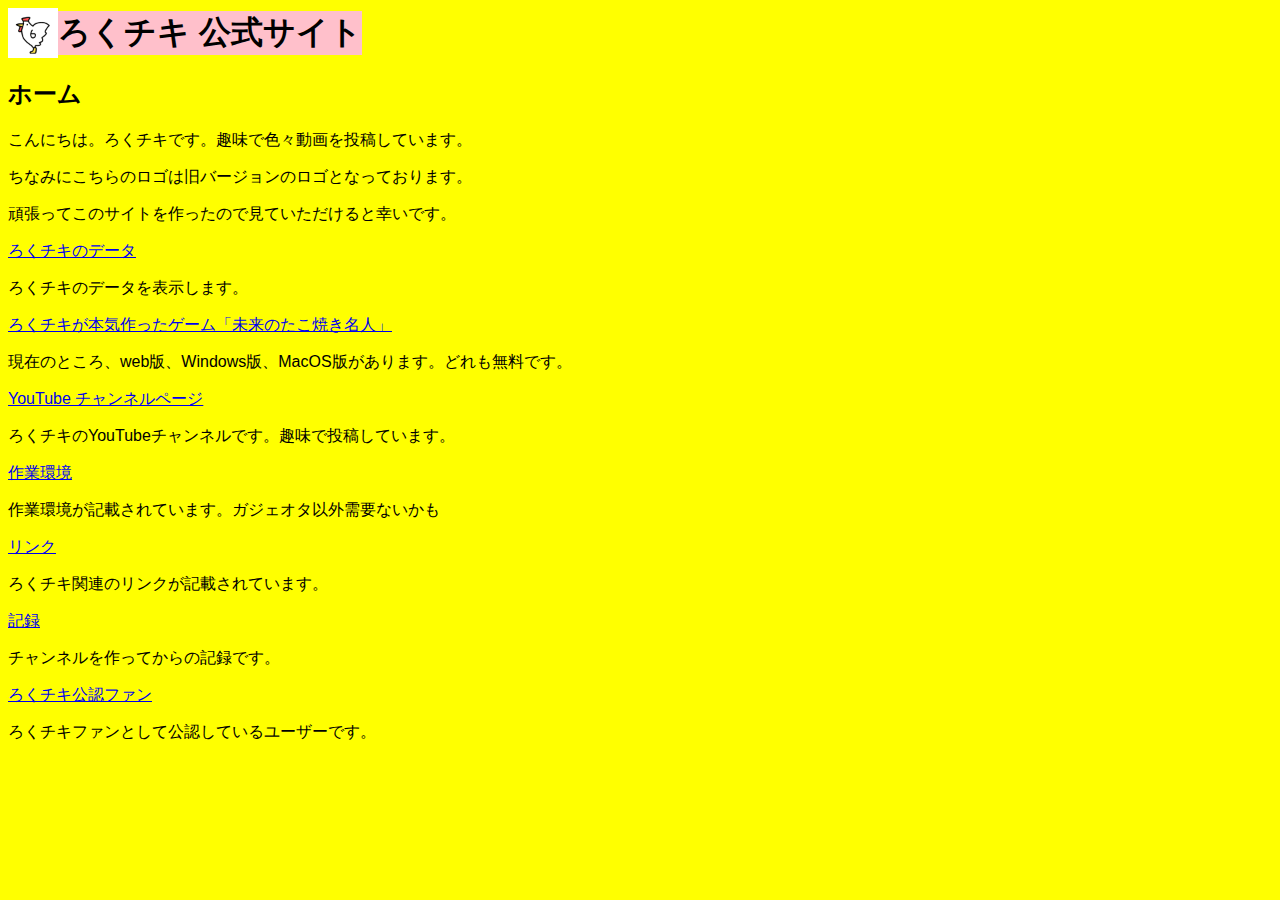
<file: index.html>
<!DOCTYPE html>
<html lang="ja">
<head>
    <meta charset="UTF-8">
    <meta name="viewport" content="width=device-width, initial-scale=1.0">
    <title>ホーム ろくチキ 公式サイト</title>
    <link rel="stylesheet" href="style.css">
</head>
<body>
    <div class="head">
        <img class="logo" src="rokuck-v1.jpg" alt="">
        <h1>ろくチキ 公式サイト</h1>
    </div>
    <h2>ホーム</h2>
    <p>こんにちは。ろくチキです。趣味で色々動画を投稿しています。</p>
    <p>ちなみにこちらのロゴは旧バージョンのロゴとなっております。</p>
    <p>頑張ってこのサイトを作ったので見ていただけると幸いです。</p>
    <a href="data.html">ろくチキのデータ</a>
    <p>ろくチキのデータを表示します。</p>
    <a href="game.html">ろくチキが本気作ったゲーム「未来のたこ焼き名人」</a>
    <p>現在のところ、web版、Windows版、MacOS版があります。どれも無料です。</p>
    <a href="https://www.youtube.com/@rokuchiki">YouTube チャンネルページ</a>
    <p>ろくチキのYouTubeチャンネルです。趣味で投稿しています。</p>
    <a href="kankyou.html">作業環境</a>
    <p>作業環境が記載されています。ガジェオタ以外需要ないかも</p>
    <a href="link.html">リンク</a>
    <p>ろくチキ関連のリンクが記載されています。</p>
    <a href="kiroku.html">記録</a>
    <p>チャンネルを作ってからの記録です。</p>
    <a href="fan.html">ろくチキ公認ファン</a>
    <p>ろくチキファンとして公認しているユーザーです。</p>
</body>
</html>
</file>
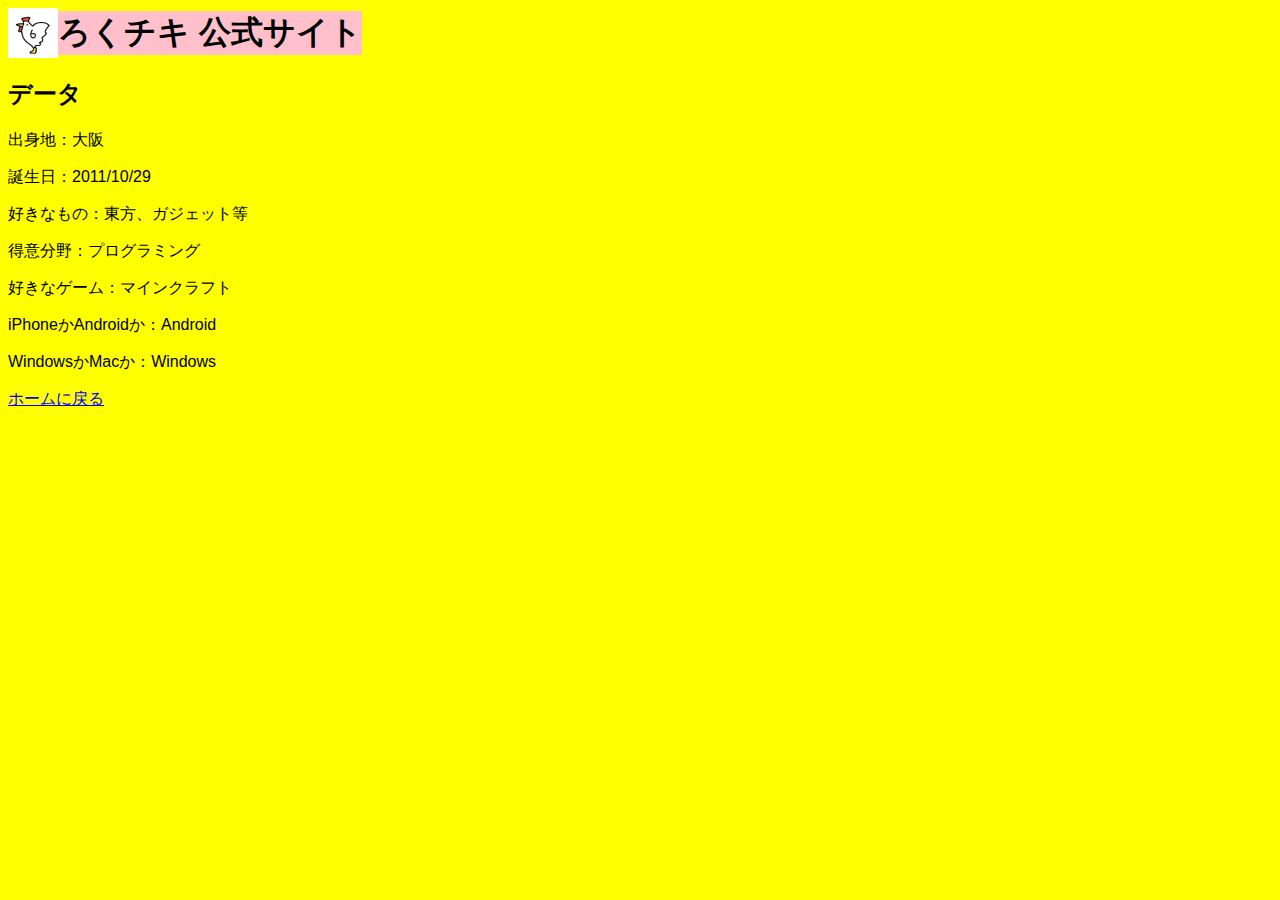
<file: data.html>
<!DOCTYPE html>
<html lang="ja">
<head>
    <meta charset="UTF-8">
    <meta name="viewport" content="width=device-width, initial-scale=1.0">
    <title>データ</title>
    <link rel="stylesheet" href="style.css">
</head>
<body>
    <div class="head">
        <img class="logo" src="rokuck-v1.jpg" alt="">
        <h1>ろくチキ 公式サイト</h1>
    </div>
        <h2>データ</h2>
        <p>出身地：大阪</p>
        <p>誕生日：2011/10/29</p>
        <p>好きなもの：東方、ガジェット等</p>
        <p>得意分野：プログラミング</p>
        <p>好きなゲーム：マインクラフト</p>
        <p>iPhoneかAndroidか：Android</p>
        <p>WindowsかMacか：Windows</p>
        <a href="index.html">ホームに戻る</a>
</body>
</html>
</file>
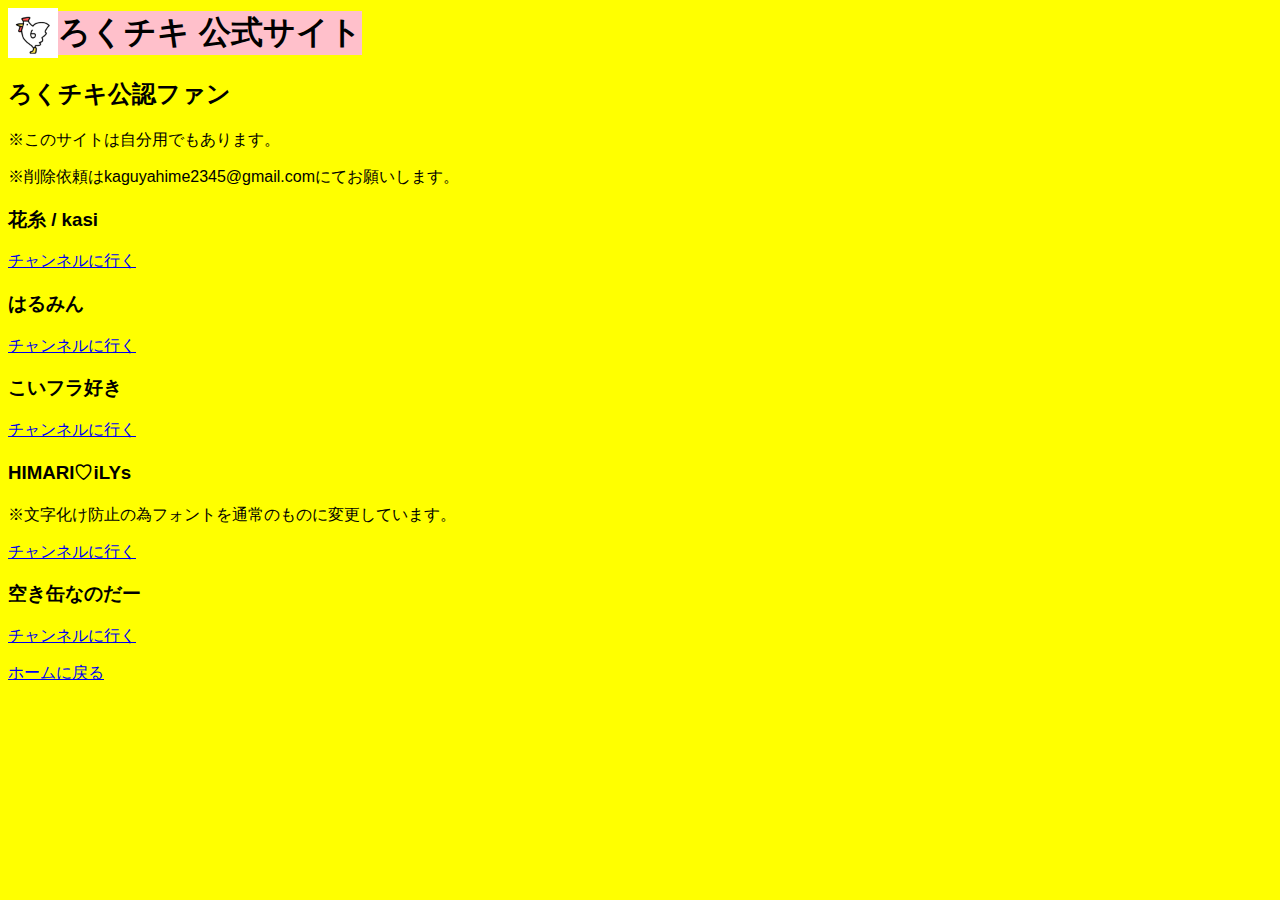
<file: fan.html>
<!DOCTYPE html>
<html lang="ja">
<head>
    <meta charset="UTF-8">
    <meta name="viewport" content="width=device-width, initial-scale=1.0">
    <title>ろくチキ公認ファン</title>
    <link rel="stylesheet" href="style.css">
</head>
<body>
    <div class="head">
        <img class="logo" src="rokuck-v1.jpg" alt="">
        <h1>ろくチキ 公式サイト</h1>
    </div>
    <h2>ろくチキ公認ファン</h2>
    <p>※このサイトは自分用でもあります。</p>
    <p>※削除依頼はkaguyahime2345@gmail.comにてお願いします。</p>
    <h3>花糸 / kasi</h3>
    <a href="https://youtube.com/channel/UCLF4b_7bV83FdMOu-K6He_g">チャンネルに行く</a>
    <h3>はるみん</h3>
    <a href="https://youtube.com/channel/UC4QX_d3unvBqS4AYu45Sf-w">チャンネルに行く</a>
    <h3>こいフラ好き</h3>
    <a href="https://youtube.com/channel/UC6ov-P_Bl0k9ayNvyF1xpMg">チャンネルに行く</a>
    <h3>HIMARI♡iLYs</h3>
    <p>※文字化け防止の為フォントを通常のものに変更しています。</p>
    <a href="https://youtube.com/channel/UC0yFyboJL_-a4d5_iFMcz0Q">チャンネルに行く</a>
    <h3>空き缶なのだー</h3>
    <a href="https://youtube.com/channel/UCb-60HztscO0dMngV-HLMMA">チャンネルに行く</a>
    <p><a href="index.html">ホームに戻る</a></p>
    
    

</body>
</html>
</file>
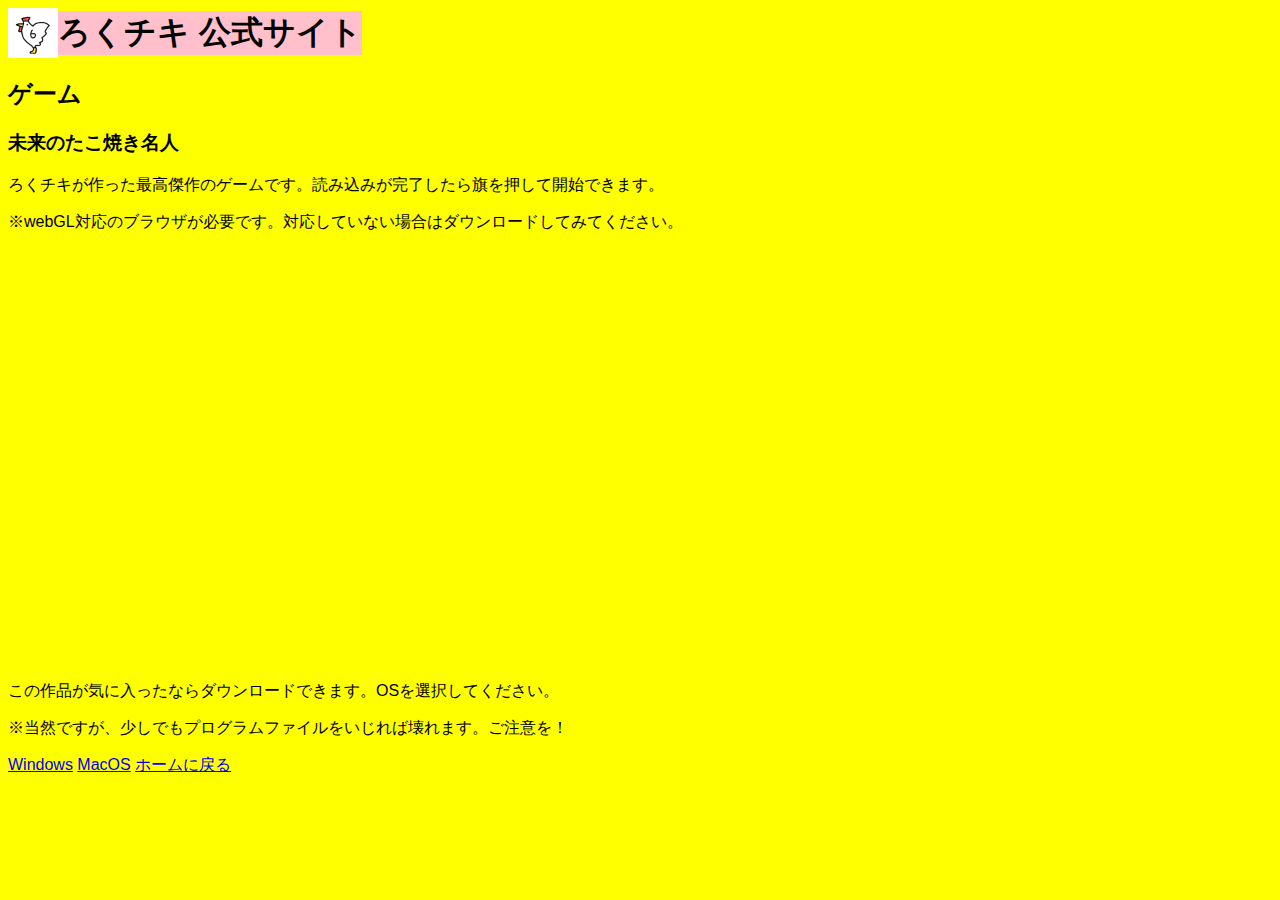
<file: game.html>
<!DOCTYPE html>
<html lang="ja">
<head>
    <meta charset="UTF-8">
    <meta name="viewport" content="width=device-width, initial-scale=1.0">
    <title>ゲーム</title>
    <link rel="stylesheet" href="style.css">
</head>
<body>
    <div class="head">
        <img class="logo" src="rokuck-v1.jpg" alt="">
        <h1>ろくチキ 公式サイト</h1>
    </div>
    <h2>ゲーム</h2>
    <h3>未来のたこ焼き名人</h3>
    <p>ろくチキが作った最高傑作のゲームです。読み込みが完了したら旗を押して開始できます。</p>
    <p>※webGL対応のブラウザが必要です。対応していない場合はダウンロードしてみてください。</p>
    <iframe class="game" src="https://turbowarp.org/733436477/embed" width="482" height="412" allowtransparency="true" frameborder="0" scrolling="no" allowfullscreen></iframe>
    <p>この作品が気に入ったならダウンロードできます。OSを選択してください。</p>
    <p>※当然ですが、少しでもプログラムファイルをいじれば壊れます。ご注意を！</p>
    <a href="https://firestorage.com/download/dc1f6158cb1e0518ea4f87f4033763c9739f8bac">Windows</a>
    <a href="https://firestorage.com/download/cb845cc625ea1fa777f0cfca28e9c75dda77cca9">MacOS</a>
    <a href="index.html">ホームに戻る</a>
</body>
</html>
</file>
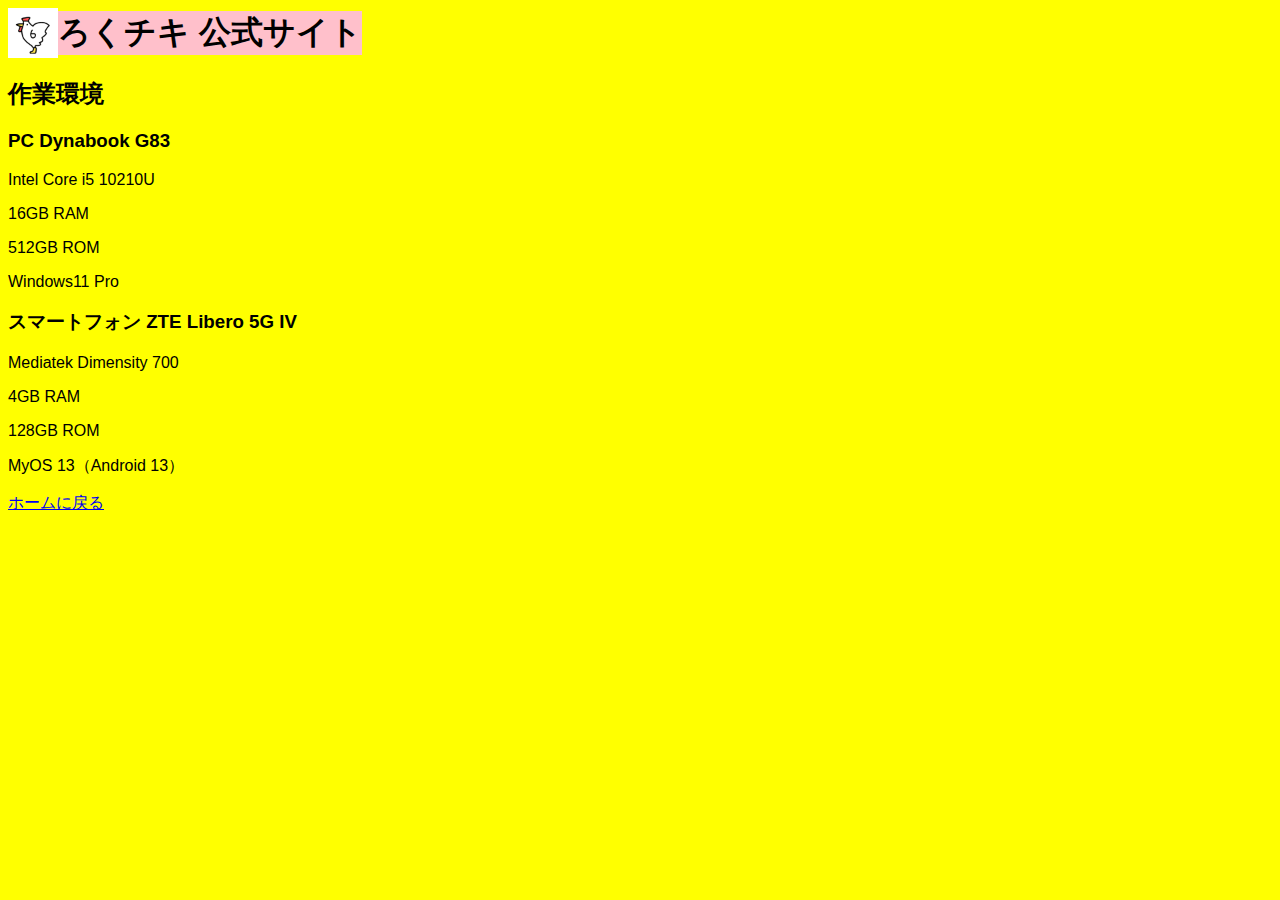
<file: kankyou.html>
<!DOCTYPE html>
<html lang="ja">
<head>
    <meta charset="UTF-8">
    <meta name="viewport" content="width=device-width, initial-scale=1.0">
    <title>作業環境</title>
    <link rel="stylesheet" href="style.css">
</head>
<body>
    <div class="head">
        <img class="logo" src="rokuck-v1.jpg" alt="">
        <h1>ろくチキ 公式サイト</h1>
    </div>
    <h2>作業環境</h2>
    <h3>PC Dynabook G83</h3>
    <p>Intel Core i5 10210U</p>
    <p>16GB RAM</p>
    <p>512GB ROM</p>
    <p>Windows11 Pro</p>
    <h3>スマートフォン ZTE Libero 5G IV</h3>
    <p>Mediatek Dimensity 700</p>
    <p>4GB RAM</p>
    <p>128GB ROM</p>
    <p>MyOS 13（Android 13）</p>
    <a href="index.html">ホームに戻る</a>
</body>
</html>
</file>
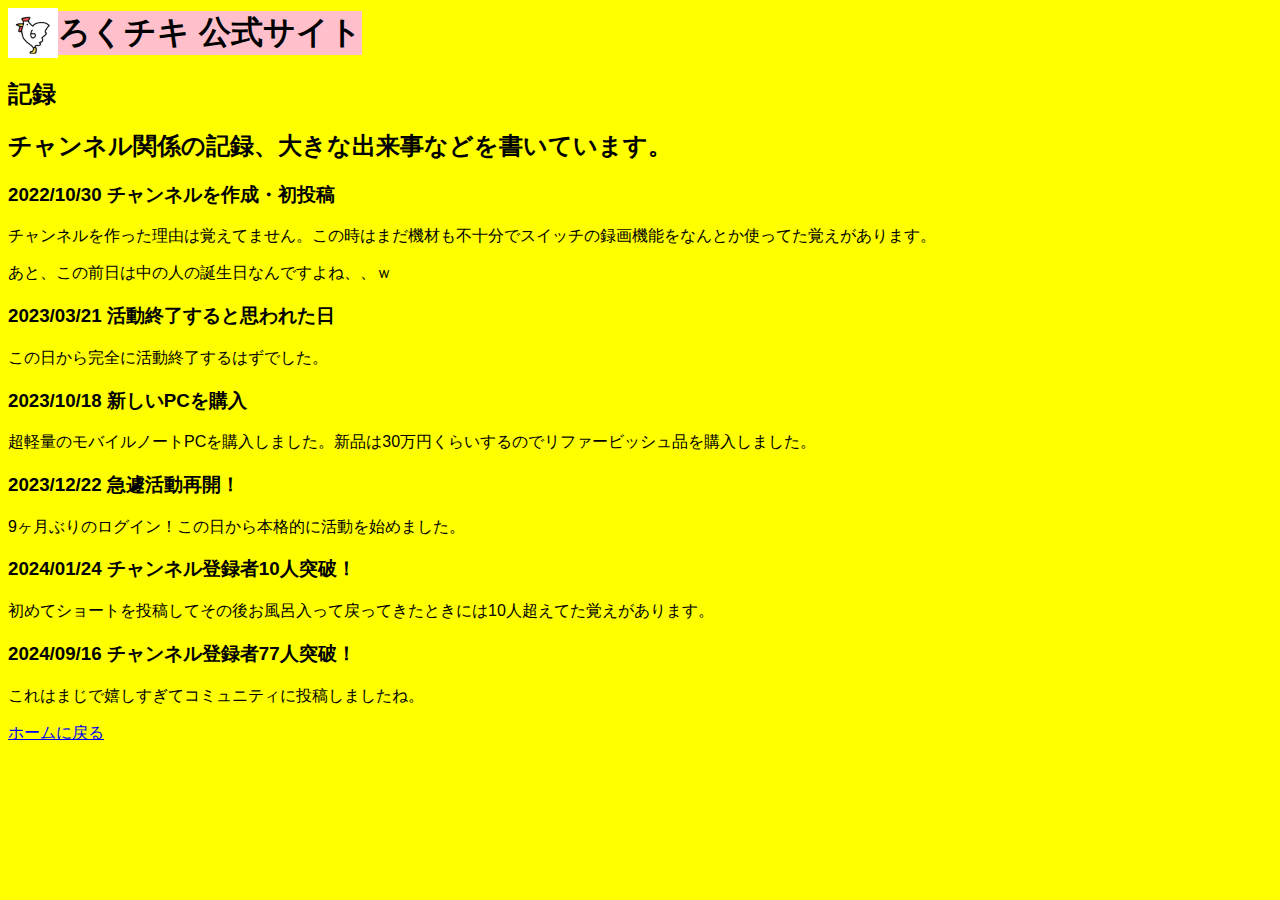
<file: kiroku.html>
<!DOCTYPE html>
<html lang="en">
<head>
    <meta charset="UTF-8">
    <meta name="viewport" content="width=device-width, initial-scale=1.0">
    <title>記録</title>
    <link rel="stylesheet" href="style.css">
</head>
<body>
    <div class="head">
        <img class="logo" src="rokuck-v1.jpg" alt="">
        <h1>ろくチキ 公式サイト</h1>
    </div>
    <h2>記録</h2>
    <h2>チャンネル関係の記録、大きな出来事などを書いています。</h2>
    <h3>2022/10/30 チャンネルを作成・初投稿</h3>
    <p>チャンネルを作った理由は覚えてません。この時はまだ機材も不十分でスイッチの録画機能をなんとか使ってた覚えがあります。</p>
    <p>あと、この前日は中の人の誕生日なんですよね、、ｗ</p>
    <h3>2023/03/21 活動終了すると思われた日</h3>
    <p>この日から完全に活動終了するはずでした。</p>
    <h3>2023/10/18 新しいPCを購入</h3>
    <p>超軽量のモバイルノートPCを購入しました。新品は30万円くらいするのでリファービッシュ品を購入しました。</p>
    <h3>2023/12/22 急遽活動再開！</h3>
    <p>9ヶ月ぶりのログイン！この日から本格的に活動を始めました。</p>
    <h3>2024/01/24 チャンネル登録者10人突破！</h3>
    <p>初めてショートを投稿してその後お風呂入って戻ってきたときには10人超えてた覚えがあります。</p>
    <h3>2024/09/16 チャンネル登録者77人突破！</h3>
    <p>これはまじで嬉しすぎてコミュニティに投稿しましたね。</p>
    <a href="index.html">ホームに戻る</a>
</body>
</html>
</file>
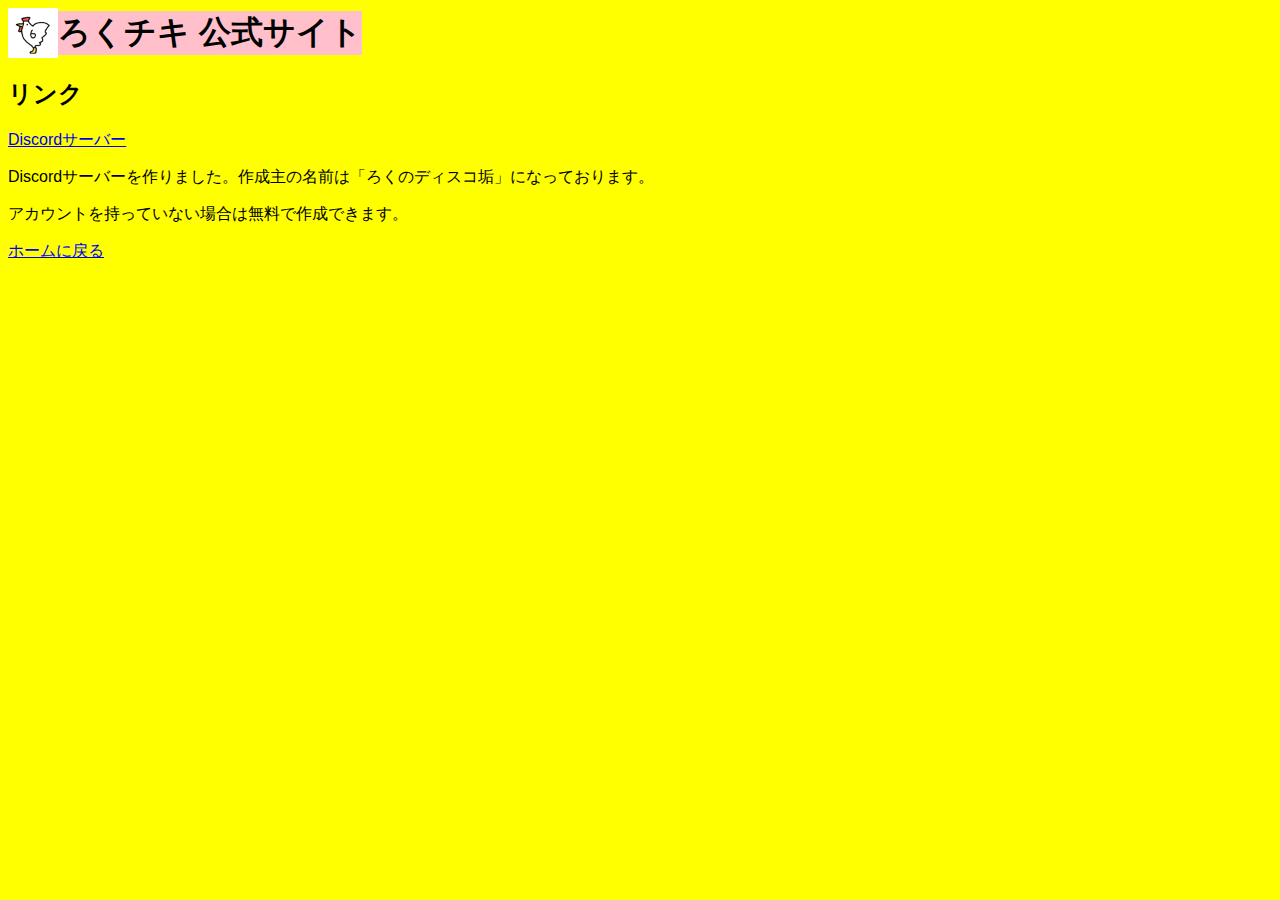
<file: link.html>
<!DOCTYPE html>
<html lang="ja">
<head>
    <meta charset="UTF-8">
    <meta name="viewport" content="width=device-width, initial-scale=1.0">
    <title>リンク</title>
    <link rel="stylesheet" href="style.css">
</head>
<body>
    <div class="head">
        <img class="logo" src="rokuck-v1.jpg" alt="">
        <h1>ろくチキ 公式サイト</h1>
    </div>
    <h2>リンク</h2>
        <a href="https://discord.gg/GWCnGxAcSw">Discordサーバー</a>
        <p>Discordサーバーを作りました。作成主の名前は「ろくのディスコ垢」になっております。</p>
        <p>アカウントを持っていない場合は無料で作成できます。</p>
        <a href="index.html">ホームに戻る</a>
</body>
</html>
</file>
<file: style.css>
body {
    background-color: yellow;
    font-family: "Helvetica Neue", Arial, "Hiragino Kaku Gothic ProN", "Hiragino Sans", Meiryo, sans-serif; 
}
h1 {
    background-color:  pink;
    margin: 0px;
}
.logo {
    width: 50px;
    height: 50px;
}
.head {
    display: flex;
    align-items: center;
}
.game {
    max-width: 100%;
}
</file>
